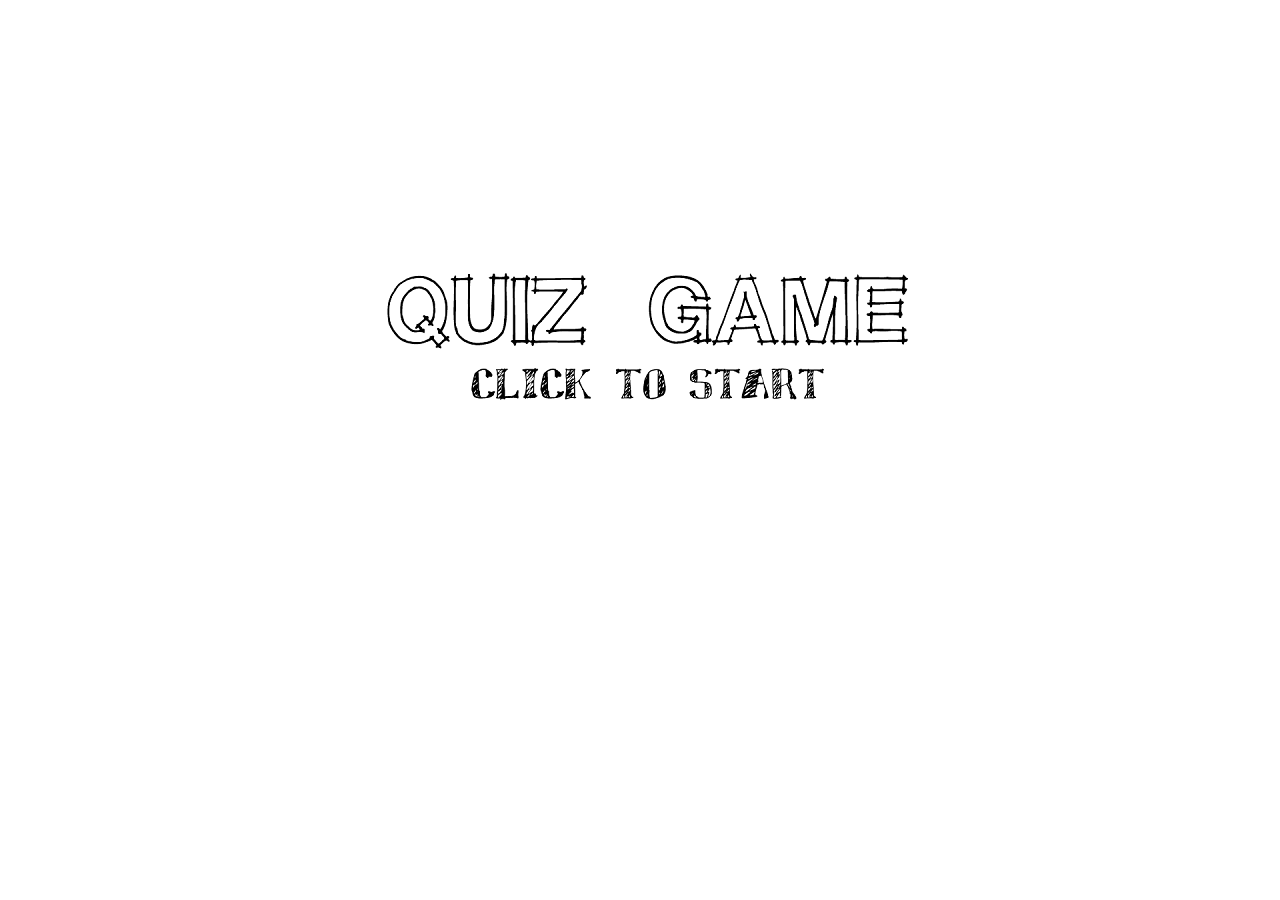
<file: Code/내꺼/index.html>
<!DOCTYPE html>
<html lang="en">
<head>
  <meta charset="UTF-8">
  <meta name="viewport" content="width=device-width, initial-scale=1.0">
  <meta http-equiv="X-UA-Compatible" content="ie=edge">
  <title>Document</title>

</head>
<body>

  <img id="loadmenu" src="asset/images/menu.png" >


 <script src="asset\js\menu.js"></script>
</body>
</html>
</file>
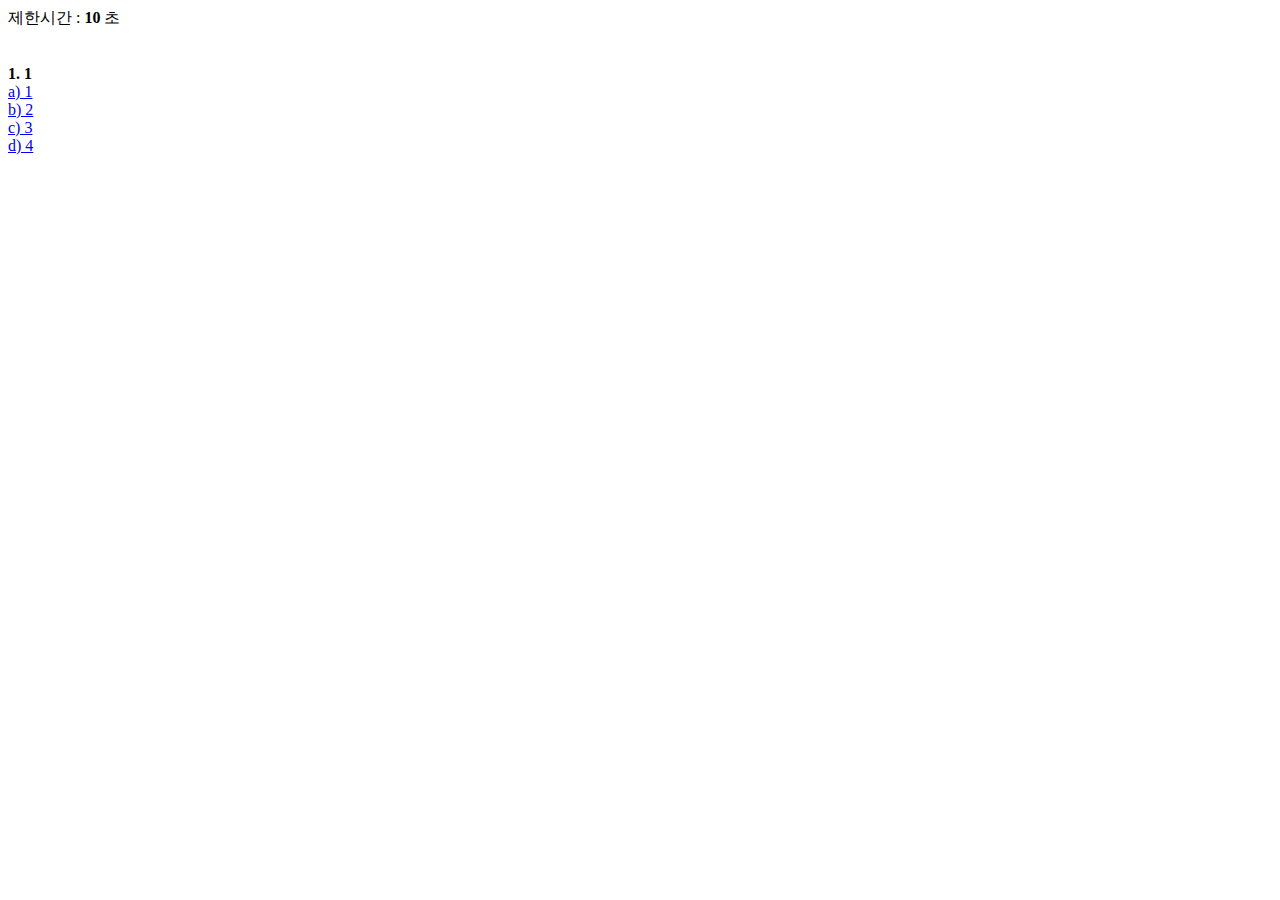
<file: Code/내꺼/quiz.html>
<html>
<head>
	<title>퀴즈웹</title>
</head>

<body>

제한시간 : <B><span id="timeLeft"></span></B> 초<br>
<br>
<div id="answerBoard"> </div>
<br>

<div id="question1" style="display:none">
	<b>1. 1</b><br>
	<a href="javascript:void(0)" onclick="check_answer('a')">a) 1</a><br>
	<a href="javascript:void(0)" onclick="check_answer('b')">b) 2</a><br>
	<a href="javascript:void(0)" onclick="check_answer('c')">c) 3</a><br>
	<a href="javascript:void(0)" onclick="check_answer('d')">d) 4</a><br>
</div>

<div id="question2" style="display:none">
<b>2. 5</b><br>
<a href="javascript:void(0)" onclick="check_answer('a')">a) 5</a><br>
<a href="javascript:void(0)" onclick="check_answer('b')">b) 6</a><br>
<a href="javascript:void(0)" onclick="check_answer('c')">c) 7</a><br>
<a href="javascript:void(0)" onclick="check_answer('d')">d) 8</a><br>
</div>

<div id="quizScore" style="display:none">
</div>
 <script src="asset\js\quiz.js"></script>
</body>
</html>
</file>
